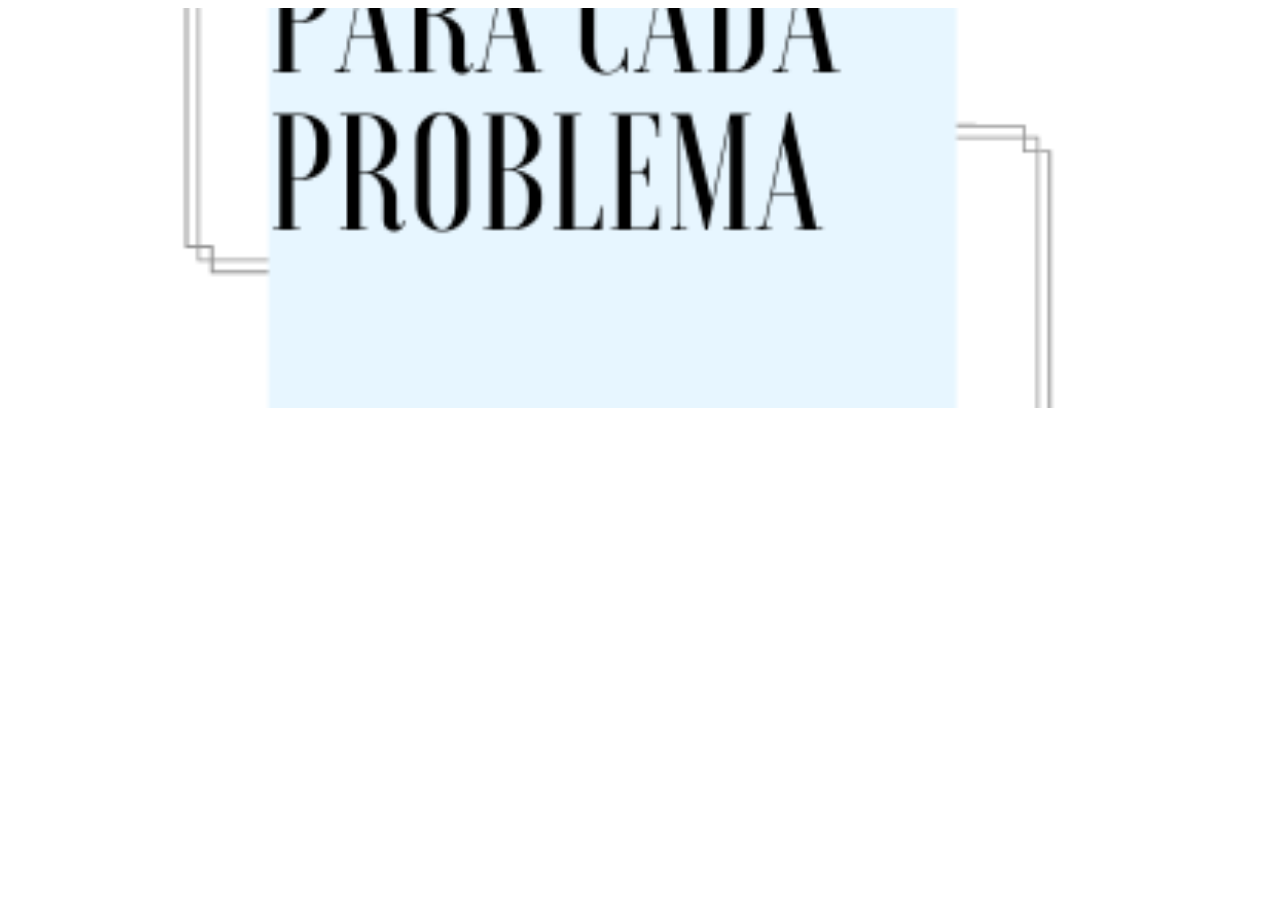
<file: banner-rotativo/baner.html>
<!DOCTYPE html>
<html lang="en">
<head>
    <meta charset="UTF-8">
    <meta http-equiv="X-UA-Compatible" content="IE=edge">
    <meta name="viewport" content="width=device-width, initial-scale=1.0">
    <title>Document</title>
    <link rel="stylesheet" href="./style.css">
</head>
<body>
    <div id="slider">
        <img class="selected" src="../Imagens/baner.png">
        <img src="../Imagens/banner.png">
        <img src="../Imagens/produto principal.png">
        <img src="../Imagens/Sem nome (350 x 700 px).png">
        
    </div>


    <script src="./script-baner.js" ></script>
</body>
</html>
</file>
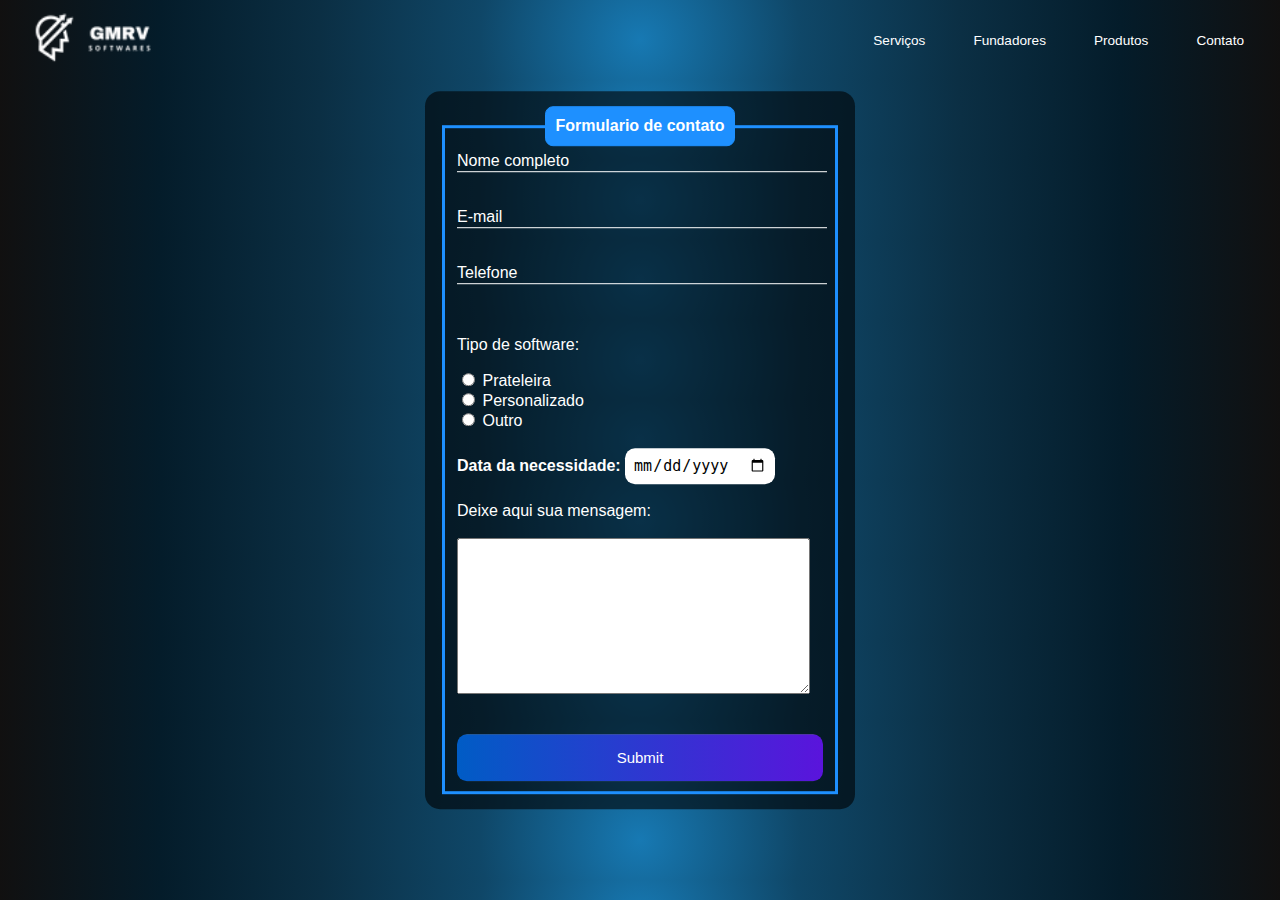
<file: Paginas/contato.html>
<!DOCTYPE html>
<html lang="pt-br">
<head>
    <meta charset="UTF-8">
    <meta http-equiv="X-UA-Compatible" content="IE=edge">
    <meta name="viewport" content="width=device-width, initial-scale=1.0">
    <link rel="stylesheet" type= "text/css" href="../css/contato.css">
    <title>Contato GMRV</title>
</head>
<body>
    <header  >
        <div class="head">
            <div class="imgHeader">
                <a href="../index.html"><img src="../Imagens/logo.png" style=" border-radius: 10px; width: 180px; height: 60px;"></a>
            </div>
            <nav class="navegacao">
                <ul class="menu">
                    <li><a href="../Paginas/servicos.html">Serviços</a></li>
                    <li><a href="../Paginas/fundadores.html">Fundadores</a></li>
                    <li><a href="../Paginas/produtos.html">Produtos</a></li>
                    <li><a href="../Paginas/contato.html">Contato</a></li>
                </ul>
            </nav>
        </div>
    </header>
    <div class="box">
        <form action="">
            <fieldset>
                
                <legend><b>Formulario de contato</b></legend>
                
                <div class="inputBox">
                    <input type="text" name="nome" id="nome" class="inputUser" required>
                    <label for="nome"class="labelInput">Nome completo</label>
                </div>
                <br>
                <br>
                <div class="inputBox">
                    <input type="email" name="email" id="email" class="inputUser" required>
                    <label for="email"class="labelInput">E-mail</label>
                </div>
                <br>
                <br>
                <div class="inputBox">
                    <input type="tel" name="telefone" id="telefone" class="inputUser" required>
                    <label for="telefone"class="labelInput">Telefone</label>
                </div>
                <br>
                <br>
                <p>Tipo de software:</p>
                <input type="radio" name="tipo" id="prateleira" value="prateleira" required>
                <label for="prateleira">Prateleira</label><br>
                <input type="radio" name="tipo" id="personalizado" value="personalizado" required>
                <label for="personalizado">Personalizado</label><br>
                <input type="radio" name="tipo" id="outro" value="outro" required>
                <label for="outro">Outro</label>
                <br>
                <br>
                    <label for="data_necessidade"><b>Data da necessidade: </b></label>
                    <input type="date" name="data_necessidade" id="data_necessidade" required>
                <br>
                <br>
                <div class="inputBox">
                    <label for="mensagem" class="labelInput">Deixe aqui sua mensagem:</label>
                    <br>
                    <br>
                    <textarea rows="10" style="width: 26em;" id="mensagem" name="mensagem"></textarea>
                </div>
                <br>
                <br>
                <input type="submit" name="submit" id="submit" >

            </fieldset>
        </form>
    </div>
</body>
</html>
</file>
<file: banner-rotativo/style.css>
body{
    display: flex;
    flex-direction: center;
    justify-content: center;
    align-items: center;
}

#slider{
    width: 90%;
    max-width: 1080px;
    min-width: 1080px;
    height: 400vw;
    max-height: 400px;

    position: relative;
}
#slider img{
    opacity: 0;
    position: absolute;

    width: 100%;
    height: 100%;
    object-fit: cover;

    transition: opacity 6000ms;
}

#slider img.selected{
    opacity: 1;
}
</file>
<file: css/contato.css>
body{
    font-family: Arial, Helvetica, sans-serif;
    background-image:radial-gradient( circle ,#1779b3,#0f4768,#0b2f44,#041c2a,#111010 100%);
}

.box{
    position: absolute;
    top: 50%;
    left: 50%;
    transform: translate(-50%, -50%);
    background-color: rgba(0, 0, 0, 0.6);
    padding: 15px;
    border-radius: 15px;
    width: 400px;
    color: white;
}

fieldset{
    border:3px solid dodgerblue;
}

legend{
    border: 1px solid dodgerblue;
    padding: 10px;
    text-align: center;
    background-color: dodgerblue;
    border-radius: 8px;
}

.inputBox{
    position: relative;
}

.inputUser{
    background: none;
    border: none;
    border-bottom: 1px solid white;
    outline: none;
    color: white;
    font-size: 15px;
    width: 100%;
    letter-spacing: 2px;
}
.labelInput{
    position: absolute;
    top: 0px;
    left: 0px;
    pointer-events: none;
    transition: .5px;

}
.inputUser:focus ~ .labelInput,
.inputUser:valid ~ .labelInput{
    top: -20px;
    font-size: 12px;
    color: dodgerblue;
}

#data_necessidade{
    border: none;
    padding: 8px;
    border-radius: 10px;
    outline: none;
    font-size: 15px;
}

#submit{
    background-image: repeating-linear-gradient(to right, rgb(0,92,197),rgb(90,20,220));
    width: 100%;
    border: none;
    padding: 15px;
    color: white;
    font-size: 15px;
    cursor: pointer;
    border-radius: 10px;
}
#submit:hover{
    background-image: repeating-linear-gradient(to right, rgb(0,80,172),rgb(80,19,195));
}

ul {
    list-style: none;
}
.navegacao ul { 
    list-style:none; margin:0; padding:4px 
}
.navegacao ul li { 
    display:inline-block;
    
}
.navegacao ul li { 
    padding:4px; ; 
 }
.navegacao ul li a { 
    font-size: 0.85em; text-decoration: none; color: #fff;padding: 4px 20px 
}
.navegacao ul li a:hover { 
    background-color: #5eaddb; 
    border-radius: 5px;
}
.head{
    display: flex;
    align-items: center;
    justify-content: space-between;
    background-color: none;
}
.menu{
    display: flex;
    align-items: center;
    justify-content: flex-end;
    font-size: 1rem;
    
}
</file>
